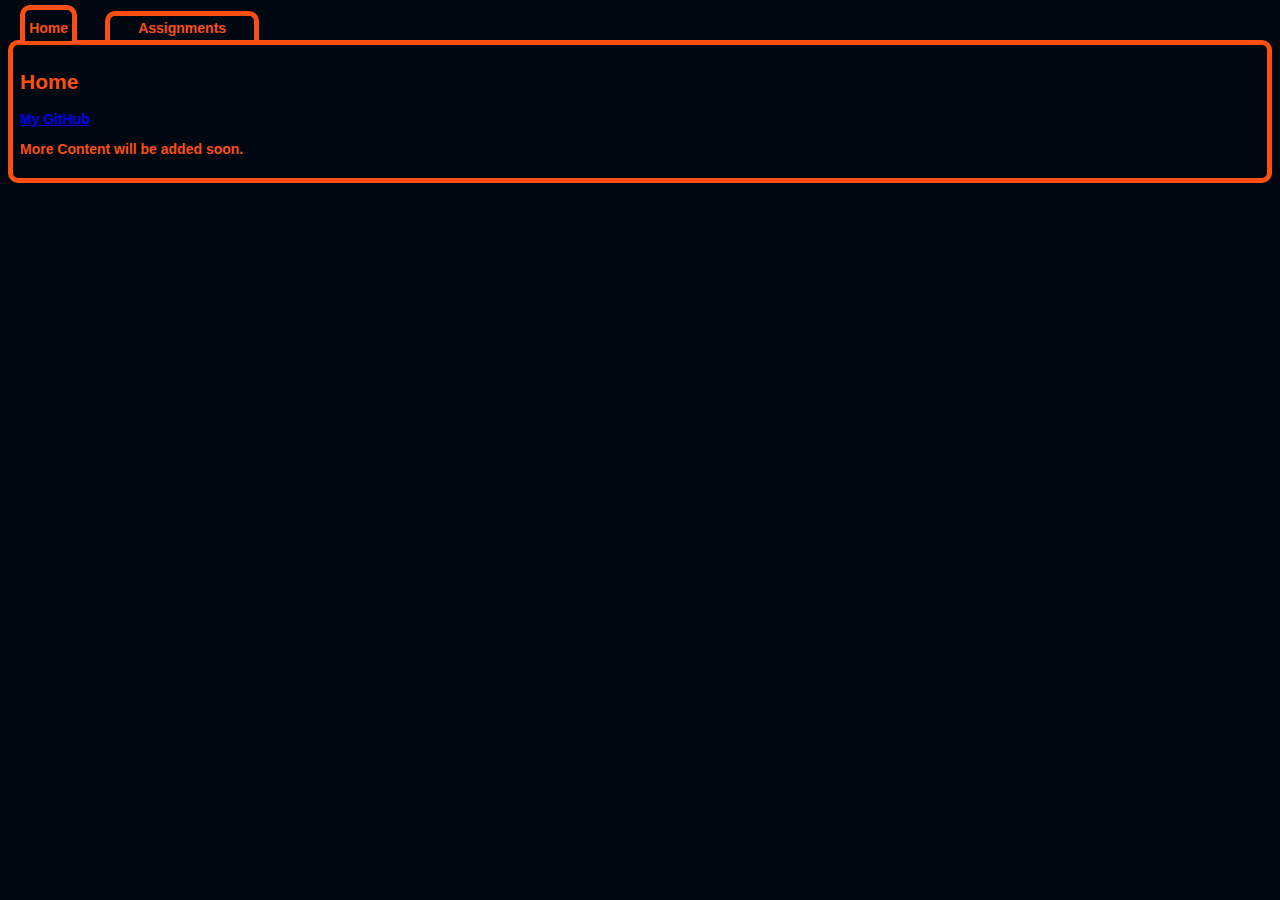
<file: NetCentricComputingWebsite/index.html>
<!DOCTYPE html>
<!--
This file and related files are used with permission from 

http://www.elated.com/articles/javascript-tabs/

Feel free to use this code in your own Web pages.
-->
<html>
    <head>
        <title>NCSwarner</title>
        <meta charset="UTF-8">
        <meta name="viewport" content="width=device-width, initial-scale=1.0">
        <script src="tabs.js"></script>
        <link href="tabs.css" type="text/css" rel="stylesheet"/>
    </head>
    <body onload="initTabs()">
       <ul id="tabs">
            <li><a href="#home">Home</a></li>
            <li><a href="#assignments">Assignments</a></li>
        </ul>

        <div class="tabContent" id="home">
            <h2>Home</h2>
            <div>
            	<p><a href="https://github.com/Luxray24">My GitHub</a></p>
                <p>More Content will be added soon.</p>
            </div>
        </div>
        <div class="tabContent" id="assignments">
            <h2>Assignments</h2>
            <div>
            	<p><a href="HelloWorld/HelloWorld.html">"Hello, World!"</a></p>
            	<p><a href="Ad/Ad.html">Star Wars Ad</a></p>
            	<p><a href="jqueryDemo/jqueryDemo.html">jQuery Demo Game</a></p>
                <p><a href="dbInsert/dbInsert.html"  >Insert an Element Into a Database Table</a></p>
            </div>
        </div>
    </body>
</html>
</file>
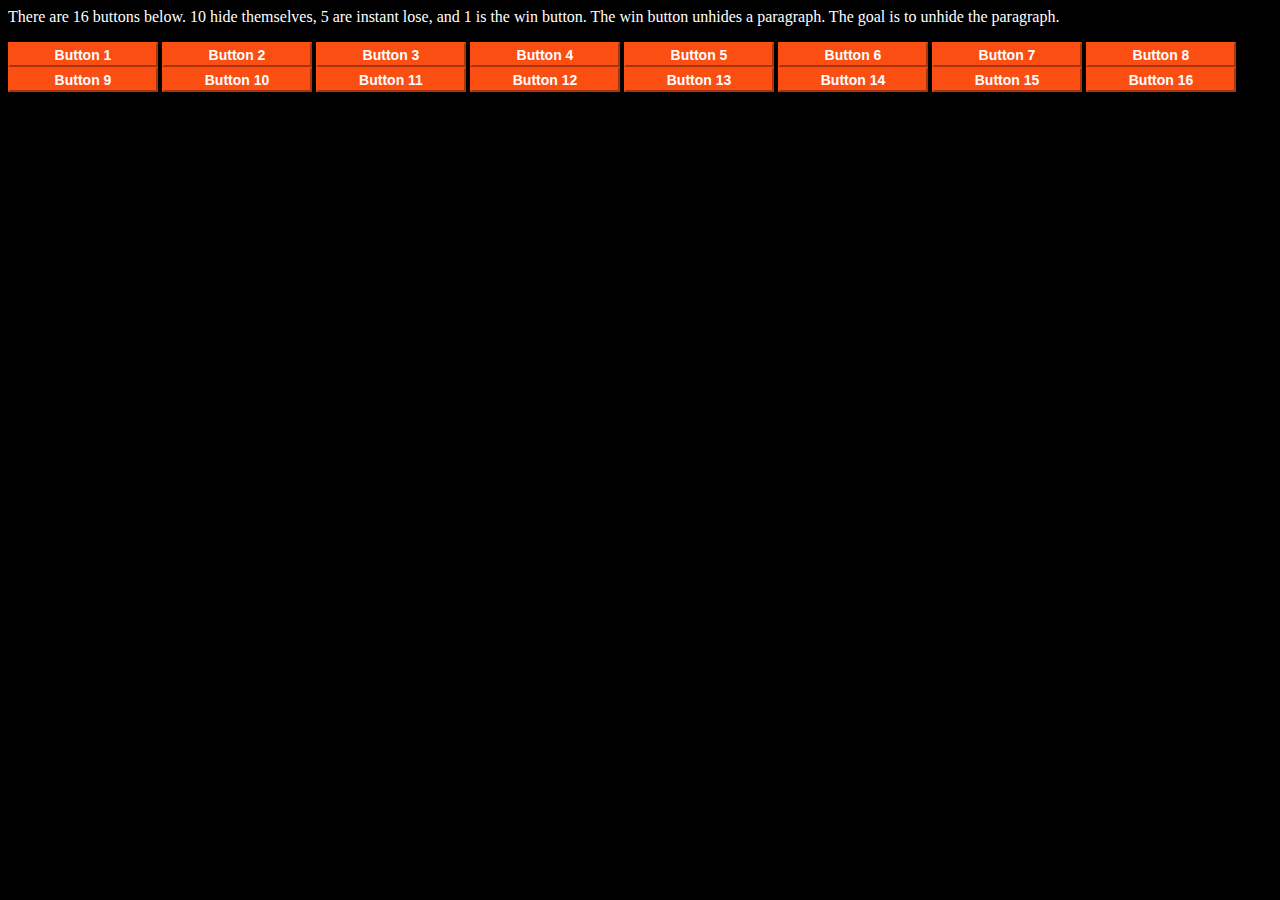
<file: NetCentricComputingWebsite/Assignment 3/jqueryDemo.html>
<html>
	<head>
		<title>JQuery Demo</title>
		<link rel="stylesheet"
		type="text/css"
		href="style.css">
		<script src="jquery.js"></script>
	</head>
	<body>
		<div>
			<p id="win">
				Congratulations.  You found me.
			</p>
		</div>
		<p>
			There are 16 buttons below.  10 hide themselves, 5 are instant lose, and 1 is the win button.  The win button unhides a paragraph.  The goal is to unhide the paragraph.
		</p>
		<div>
			<button id="button0" onclick="hideButton0()">
				Button 1
			</button>
			<button id="button1" onclick="lose()">
				Button 2
			</button>
			<button id="button2" onclick="hideButton2()">
				Button 3
			</button>
			<button id="button3" onclick="hideButton3()">
				Button 4
			</button>
			<button id="button4" onclick="hideButton4()">
				Button 5
			</button>
			<button id="button5" onclick="lose()">
				Button 6
			</button>
			<button id="button6" onclick="hideButton6()">
				Button 7
			</button>
			<button id="button7" onclick="hideButton7()">
				Button 8
			</button>
		</div>
		<div>
			<button id="button8" onclick="lose()">
				Button 9
			</button>
			<button id="button9" onclick="hideButton9()">
				Button 10
			</button>
			<button id="button10" onclick="win()">
				Button 11
			</button>
			<button id="button11" onclick="lose()">
				Button 12
			</button>
			<button id="button12" onclick="hideButton12()">
				Button 13
			</button>
			<button id="button13" onclick="hideButton13()">
				Button 14
			</button>
			<button id="button14" onclick="lose()">
				Button 15
			</button>
			<button id="button15" onclick="hideButton15()">
				Button 16
			</button>
		</div>
	</body>
</html>
</file>
<file: NetCentricComputingWebsite/tabs.css>
body {
	font-size: 14px; /* Default font and size for page                */
	font-family: Arial;
	font-weight: bold;
	background-color: #000710;
}
ul#tabs {
	list-style-type: none; /* No bullets                                    */
	margin: 20px 0 0 0; /* Positive top margin                           */
	padding: 0 0 0.3em 0; /* Bottom padding on tabs to make                */
	/* them adjacent to the content                  */
}
ul#tabs li {
	display: inline; /*displays elements in-line horizontally         */
	padding: 12px; /*sets padding to 12 pixels everywhere           */
}

ul#tabs li a {
	color: #FB4E12; /*sets the text color to a dark grey              */
	background-color: #000710; /*sets the background color to a light grey       */
	border: 5px solid #FB4E12; /*sets the border to a solid light grey           */
	border-bottom: none; /*removes the bottom border                       */
	border-top-left-radius: 10px; /*sets the top-left corner to round               */
	border-top-right-radius: 10px; /*sets the top-right corner to round              */
	padding: 0.3em 2em 0.3em 2em; /*sets the padding to the fractional width of "m" */
	text-decoration: none; /*removes all text decoration                     */
}

ul#tabs li a:hover {
	background-color: #FB4E12; /*sets background color to a light grey           */
	color: #000710;
	border-color: #000710;
}

ul#tabs li a.selected {
	color: #FB4E12; /*sets the text color to black                    */
	border-color: #FB4E12;
	background-color: #000710; /*sets the text to bold                           */
	padding: 0.7em 0.3em 0.38em 0.3em; /*sets the padding to the fractional width of "m" */
}

div.tabContent {
	border: 5px solid #FB4E12; /*sets the border to a solid light grey           */
	padding: 0.5em; /*sets the padding to the fractional width of "m" */
	border-radius: 10px;
	background-color: #000710;
	color: #FB4E12;
}

div.tabContent.hide {
	display: none; /*hides the content initially                      */
}
</file>
<file: NetCentricComputingWebsite/Assignment 3/style.css>
body{
	color: #FFFFFF;
	background-color: #000000;
}

button{
	color: #FFFFFF;
	font-family: Arial;
	font-weight: bold;
	font-size: 14px;
	height: 25px;
	width: 150px;
}

#win{
	display: none;
}

#button0{
	background-color: #FB4E12;
	border-color: #FB4E12;
}

#button1{
	background-color: #FB4E12;
	border-color: #FB4E12;
}

#button2{
	background-color: #FB4E12;
	border-color: #FB4E12;
}

#button3{
	background-color: #FB4E12;
	border-color: #FB4E12;
}

#button4{
	background-color: #FB4E12;
	border-color: #FB4E12;
}

#button5{
	background-color: #FB4E12;
	border-color: #FB4E12;
}

#button6{
	background-color: #FB4E12;
	border-color: #FB4E12;
}

#button7{
	background-color: #FB4E12;
	border-color: #FB4E12;
}

#button8{
	background-color: #FB4E12;
	border-color: #FB4E12;
}

#button9{
	background-color: #FB4E12;
	border-color: #FB4E12;
}

#button10{
	background-color: #FB4E12;
	border-color: #FB4E12;
}

#button11{
	background-color: #FB4E12;
	border-color: #FB4E12;
}

#button12{
	background-color: #FB4E12;
	border-color: #FB4E12;
}

#button13{
	background-color: #FB4E12;
	border-color: #FB4E12;
}

#button14{
	background-color: #FB4E12;
	border-color: #FB4E12;
}

#button15{
	background-color: #FB4E12;
	border-color: #FB4E12;
}
</file>
